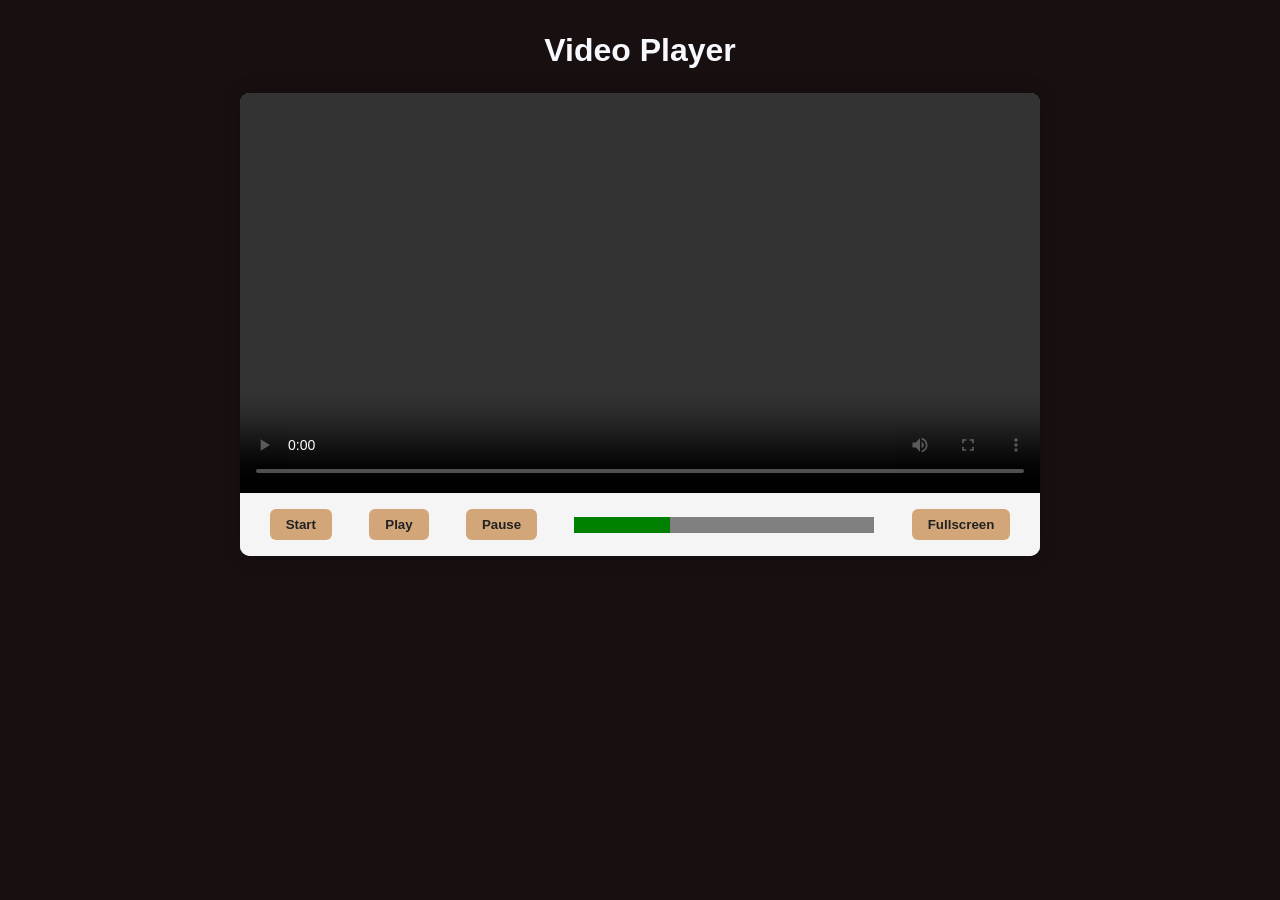
<file: index.html>
<!DOCTYPE html>
<html lang="en">
<head>
  <meta charset="UTF-8" />
  <meta name="viewport" content="width=device-width, initial-scale=1.0"/>
  <title>Video Player</title>
  <link rel="stylesheet" href="style.css"/>
</head>
<body>
  <h1>Video Player</h1>
  <div class="container">
    <div class="video-wrapper">
      <video class="player" src="3195394-uhd_3840_2160_25fps.mp4" controls></video>
    </div>
    <div class="controls">
      <button class="control-btn start">Start</button>
      <button class="control-btn play">Play</button>
      <button class="control-btn pause">Pause</button>
      <progress id="progress" value="32" max="100">32%</progress>
      <button class="control-btn fullscreen">Fullscreen</button>
    </div>
  </div>
  <script src="script.js"></script>
</body>
</html>
</file>
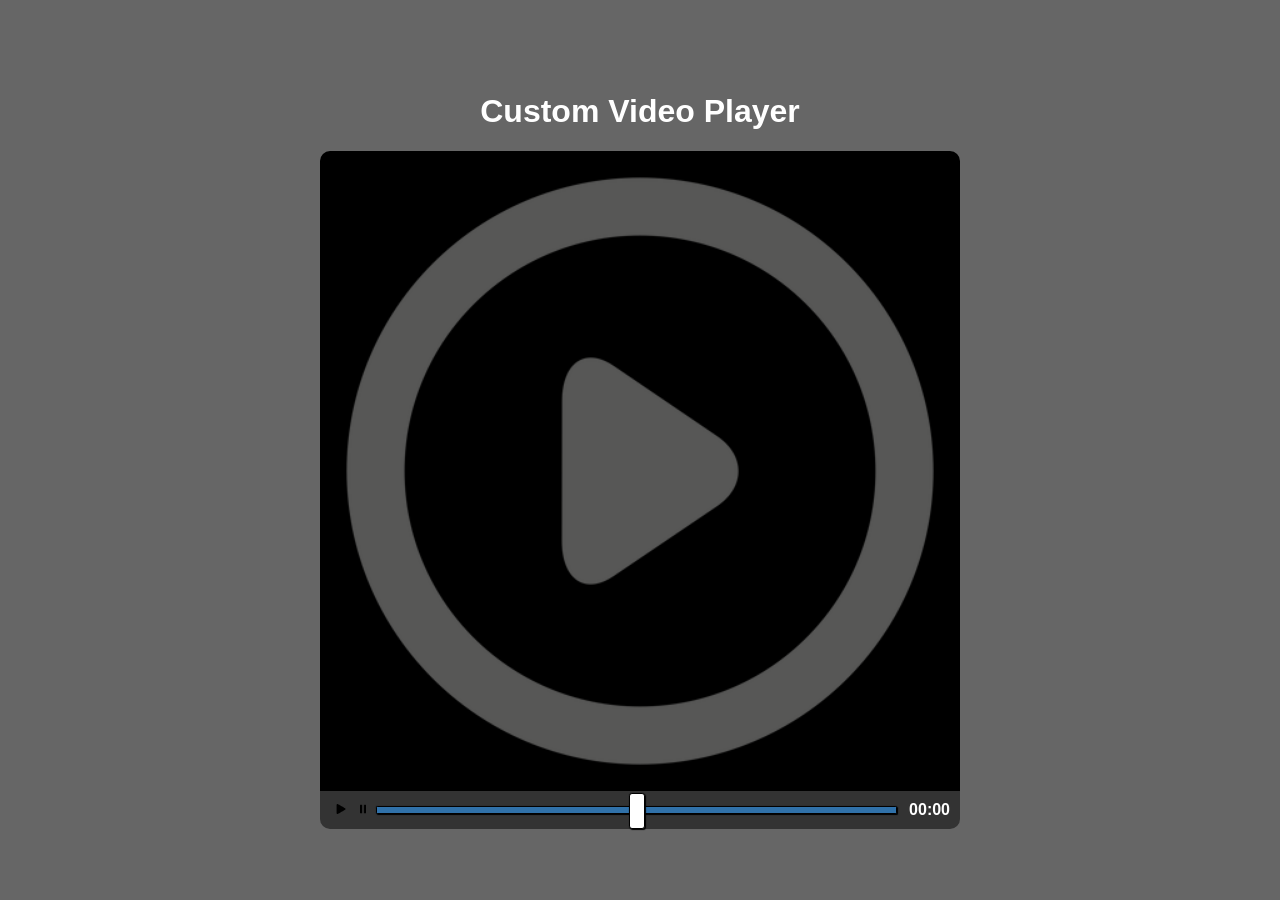
<file: videoplayer.html>
<!DOCTYPE html>
<html lang="en">
<head>
  <meta charset="UTF-8">
  <meta name="viewport" content="width=device-width, initial-scale=1.0">
  <title>Custom-video-player</title>
  <!-- <link rel="stylesheet" href="https://cdn.jsdelivr.net/npm/bootstrap@5.3.3/dist/css/bootstrap.min.css" integrity="sha384-QWTKZyjpPEjISv5WaRU9OFeRpok6YctnYmDr5pNlyT2bRjXh0JMhjY6hW+ALEwIH" crossorigin="anonymous"> -->
</head>
  <link rel="stylesheet" href="videoplayer.css">
  <link rel="stylesheet" href="progress.css">
</head>
<body style="height:3000px">

  <h1>Custom Video Player</h1>
 
  <video 

  src="3195394-uhd_3840_2160_25fps.mp4" id="video" class="screen" poster="poster.png"></video>

  <div class="control">
   <button class="btn" id="play">
    <img class="play" src="play-button-arrowhead.png" alt="" style="height: 10px;">
   </button>
   <button class="btn" id="stop">
    <img class="pause" src="pause.png" alt="" style="height: 10px;">
   </button>
   <input type="range" name="" id="progress" min="0" max="100" step="0.1">
   <span class="timestamp" id="timestamp">00:00</span>
  </div>
  
  <script src="videoplayer.js"></script>
</body>
</html>
</file>
<file: style.css>
* {
  box-sizing: border-box;
  font-family: 'Segoe UI', Tahoma, Geneva, Verdana, sans-serif;
  margin: 0;
  padding: 0;
}

body {
  background-color: #181010;
  display: flex;
  flex-direction: column;
  align-items: center;
  justify-content: center;
  padding: 2rem;
  color: #f0f0f0;
}

h1 {
  color: #f8f8ff;
  margin-bottom: 1.5rem;
}

.container {
  background-color: #ffffff;
  border-radius: 10px;
  box-shadow: 0 0 20px rgba(0, 0, 0, 0.2);
  overflow: hidden;
  max-width: 800px;
  width: 100%;
}

.video-wrapper {
  background-color: #000;
}

.player {
  width: 100%;
  height: auto;
  display: block;
}

.controls {
  display: flex;
  flex-wrap: wrap;
  justify-content: space-around;
  align-items: center;
  padding: 1rem;
  background-color: #f5f5f5;
  gap: 10px;
}

.control-btn {
  background-color: #d2a679;
  color: #222;
  border: none;
  padding: 0.5rem 1rem;
  border-radius: 6px;
  cursor: pointer;
  font-weight: bold;
  transition: background-color 0.3s ease;
}

.control-btn:hover {
  background-color: #c59763;
}

#progress {
  width: 100%;
  max-width: 300px;
  height: 1rem;
  accent-color: #d2a679;
  border-radius: 5px;
}
</file>
<file: videoplayer.css>
*{
  box-sizing: border-box;
}
body
{
  font-family: sans-serif;
  background-color: #666;
  display: flex;
  flex-direction: column;
  align-items: center;
  justify-content: center;
  max-height: 100vh;
  margin: 0;
}
h1
{
  color: white;
}
.screen{
  cursor: pointer;
  width: 50%;
  background-color: black !important;
  border-top-left-radius: 10px;
  border-top-right-radius: 10px;

}
.control{
  background-color: #333;
  color: white;
  width: 50%;
  border-bottom-left-radius: 10px;
  border-bottom-right-radius: 10px;
  display: flex;
  justify-content: center;
  align-items: center;
  padding: 10px;
}
.control .btn{
  border: 0;
  background-color: transparent;
  cursor: pointer;
}
.control .timestamp{
  color: white;
  font-weight: bold;
  margin-left: 10px;
}


@media(max-width:800px)
{
  .screen
  .controls
  {
    width: 90%;
  }
}
</file>
<file: progress.css>
/* SOURCE: https://css-tricks.com/styling-cross-browser-compatible-range-inputs-css/ */

input[type='range'] {
	-webkit-appearance: none; /* Hides the slider so that custom slider can be made */
	width: 100%; /* Specific width is required for Firefox. */
	background: transparent; /* Otherwise white in Chrome */
}

input[type='range']::-webkit-slider-thumb {
	-webkit-appearance: none;
}

input[type='range']:focus {
	outline: none; /* Removes the blue border. You should probably do some kind of focus styling for accessibility reasons though. */
}

input[type='range']::-ms-track {
	width: 100%;
	cursor: pointer;

	/* Hides the slider so custom styles can be added */
	background: transparent;
	border-color: transparent;
	color: transparent;
}

/* Special styling for WebKit/Blink */
input[type='range']::-webkit-slider-thumb {
	-webkit-appearance: none;
	border: 1px solid #000000;
	height: 36px;
	width: 16px;
	border-radius: 3px;
	background: #ffffff;
	cursor: pointer;
	margin-top: -14px; /* You need to specify a margin in Chrome, but in Firefox and IE it is automatic */
	box-shadow: 1px 1px 1px #000000, 0px 0px 1px #0d0d0d; /* Add cool effects to your sliders! */
}

/* All the same stuff for Firefox */
input[type='range']::-moz-range-thumb {
	box-shadow: 1px 1px 1px #000000, 0px 0px 1px #0d0d0d;
	border: 1px solid #000000;
	height: 36px;
	width: 16px;
	border-radius: 3px;
	background: #ffffff;
	cursor: pointer;
}

/* All the same stuff for IE */
input[type='range']::-ms-thumb {
	box-shadow: 1px 1px 1px #000000, 0px 0px 1px #0d0d0d;
	border: 1px solid #000000;
	height: 36px;
	width: 16px;
	border-radius: 3px;
	background: #ffffff;
	cursor: pointer;
}

input[type='range']::-webkit-slider-runnable-track {
	width: 100%;
	height: 8.4px;
	cursor: pointer;
	box-shadow: 1px 1px 1px #000000, 0px 0px 1px #0d0d0d;
	background: #3071a9;
	border-radius: 1.3px;
	border: 0.2px solid #010101;
}

input[type='range']:focus::-webkit-slider-runnable-track {
	background: #367ebd;
}

input[type='range']::-moz-range-track {
	width: 100%;
	height: 8.4px;
	cursor: pointer;
	box-shadow: 1px 1px 1px #000000, 0px 0px 1px #0d0d0d;
	background: #3071a9;
	border-radius: 1.3px;
	border: 0.2px solid #010101;
}

input[type='range']::-ms-track {
	width: 100%;
	height: 8.4px;
	cursor: pointer;
	background: transparent;
	border-color: transparent;
	border-width: 16px 0;
	color: transparent;
}
input[type='range']::-ms-fill-lower {
	background: #2a6495;
	border: 0.2px solid #010101;
	border-radius: 2.6px;
	box-shadow: 1px 1px 1px #000000, 0px 0px 1px #0d0d0d;
}
input[type='range']:focus::-ms-fill-lower {
	background: #3071a9;
}
input[type='range']::-ms-fill-upper {
	background: #3071a9;
	border: 0.2px solid #010101;
	border-radius: 2.6px;
	box-shadow: 1px 1px 1px #000000, 0px 0px 1px #0d0d0d;
}
input[type='range']:focus::-ms-fill-upper {
	background: #367ebd;
}
</file>
